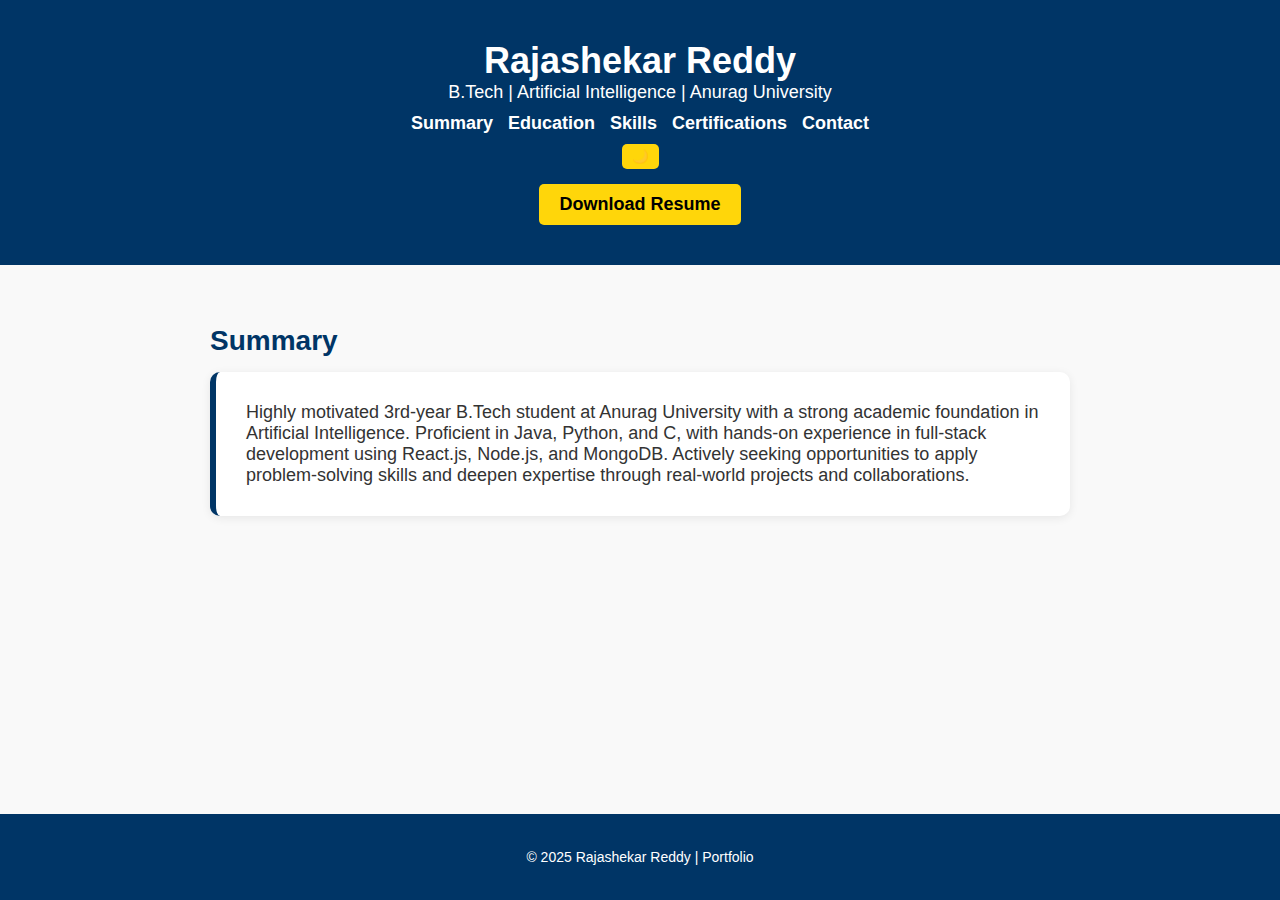
<file: index.html>
<!DOCTYPE html>
<html lang="en">
<head>
  <meta charset="UTF-8" />
  <meta name="viewport" content="width=device-width, initial-scale=1.0"/>
  <title>Rajashekar Reddy | Summary</title>
  <link rel="stylesheet" href="style.css"/>
  <script src="script.js" defer></script>
</head>
<body>
  <header>
    <div class="container">
      <h1>Rajashekar Reddy</h1>
      <p>B.Tech | Artificial Intelligence | Anurag University</p>
      <nav>
        <ul>
          <li><a href="index.html">Summary</a></li>
          <li><a href="education.html">Education</a></li>
          <li><a href="skills.html">Skills</a></li>
          <li><a href="certifications.html">Certifications</a></li>
          <li><a href="contact.html">Contact</a></li>
        </ul>
        <button id="darkModeToggle">🌙</button>
      </nav>
      <a class="download-btn" href="resume.pdf" download>Download Resume</a>
    </div>
  </header>

  <section class="section">
    <div class="container">
      <h2>Summary</h2>
      <div class="info-box">
        <p>
          Highly motivated 3rd-year B.Tech student at Anurag University with a strong academic foundation in Artificial Intelligence.
          Proficient in Java, Python, and C, with hands-on experience in full-stack development using React.js, Node.js, and MongoDB.
          Actively seeking opportunities to apply problem-solving skills and deepen expertise through real-world projects and collaborations.
        </p>
      </div>
    </div>
  </section>

  <footer><div class="container">© 2025 Rajashekar Reddy | Portfolio</div></footer>
</body>
</html>
</file>
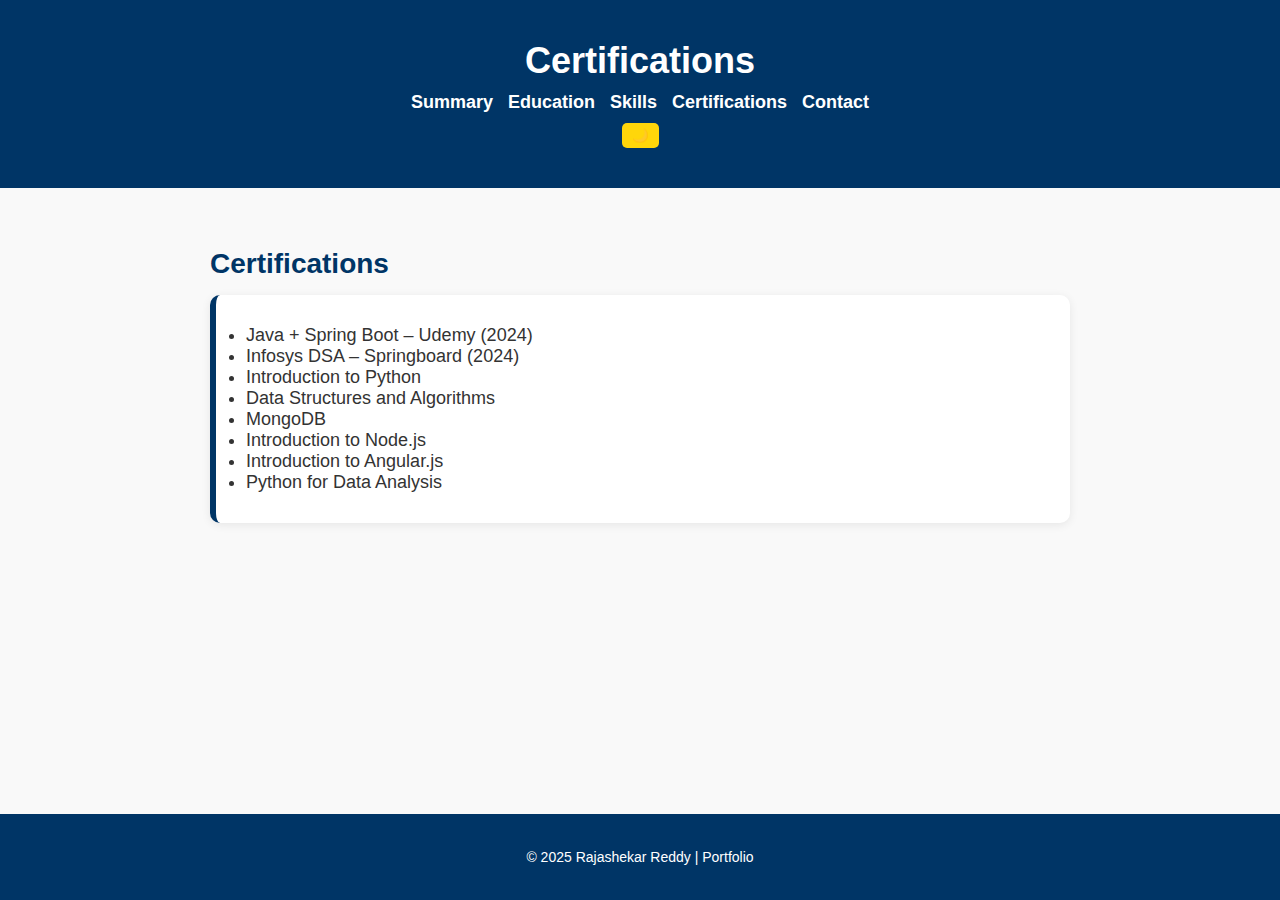
<file: certifications.html>
<!DOCTYPE html>
<html lang="en">
<head>
  <meta charset="UTF-8">
  <title>Certifications</title>
  <link rel="stylesheet" href="style.css">
  <script src="script.js" defer></script>
</head>
<body>
<header>
  <div class="container">
    <h1>Certifications</h1>
    <nav>
      <ul>
        <li><a href="index.html">Summary</a></li>
        <li><a href="education.html">Education</a></li>
        <li><a href="skills.html">Skills</a></li>
        <li><a href="certifications.html">Certifications</a></li>
        <li><a href="contact.html">Contact</a></li>
      </ul>
      <button id="darkModeToggle">🌙</button>
    </nav>
  </div>
</header>

<section class="section">
  <div class="container">
    <h2>Certifications</h2>
    <div class="info-box">
      <ul>
        <li>Java + Spring Boot – Udemy (2024)</li>
        <li>Infosys DSA – Springboard (2024)</li>
        <li>Introduction to Python</li>
        <li>Data Structures and Algorithms</li>
        <li>MongoDB</li>
        <li>Introduction to Node.js</li>
        <li>Introduction to Angular.js</li>
        <li>Python for Data Analysis</li>
      </ul>
    </div>
  </div>
</section>

<footer><div class="container">© 2025 Rajashekar Reddy | Portfolio</div></footer>
</body>
</html>
</file>
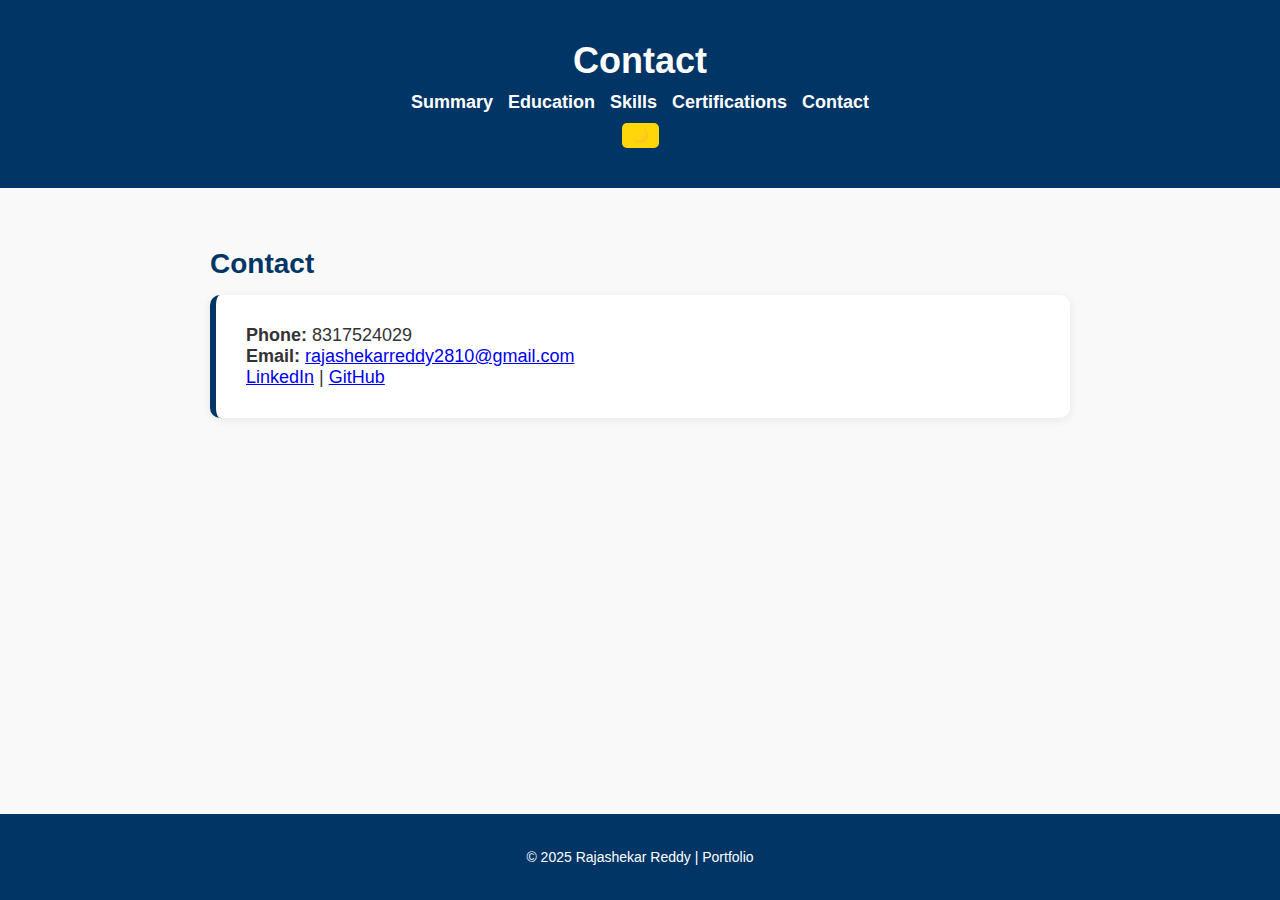
<file: contact.html>
<!DOCTYPE html>
<html lang="en">
<head>
  <meta charset="UTF-8">
  <title>Contact</title>
  <link rel="stylesheet" href="style.css">
  <script src="script.js" defer></script>
</head>
<body>
<header>
  <div class="container">
    <h1>Contact</h1>
    <nav>
      <ul>
        <li><a href="index.html">Summary</a></li>
        <li><a href="education.html">Education</a></li>
        <li><a href="skills.html">Skills</a></li>
        <li><a href="certifications.html">Certifications</a></li>
        <li><a href="contact.html">Contact</a></li>
      </ul>
      <button id="darkModeToggle">🌙</button>
    </nav>
  </div>
</header>

<section class="section">
  <div class="container">
    <h2>Contact</h2>
    <div class="info-box">
      <p><strong>Phone:</strong> 8317524029</p>
      <p><strong>Email:</strong> <a href="mailto:rajashekarreddy2810@gmail.com">rajashekarreddy2810@gmail.com</a></p>
      <p>
        <a href="https://linkedin.com/in/rajashekarreddy" target="_blank">LinkedIn</a> |
        <a href="https://github.com/rajashekarreddy" target="_blank">GitHub</a>
      </p>
    </div>
  </div>
</section>

<footer><div class="container">© 2025 Rajashekar Reddy | Portfolio</div></footer>
</body>
</html>
</file>
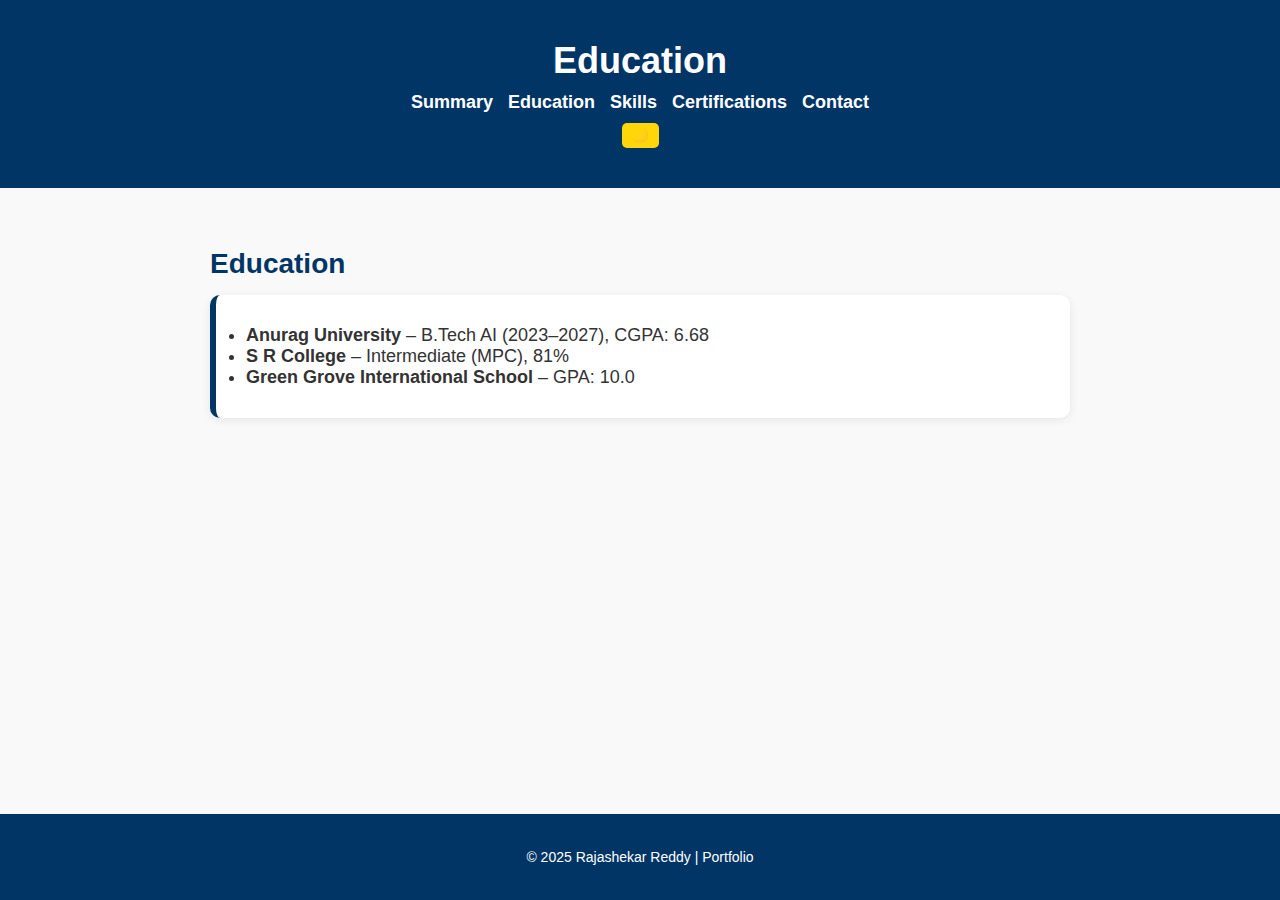
<file: education.html>
<!DOCTYPE html>
<html lang="en">
<head>
  <meta charset="UTF-8">
  <title>Education</title>
  <link rel="stylesheet" href="style.css">
  <script src="script.js" defer></script>
</head>
<body>
<header>
  <div class="container">
    <h1>Education</h1>
    <nav>
      <ul>
        <li><a href="index.html">Summary</a></li>
        <li><a href="education.html">Education</a></li>
        <li><a href="skills.html">Skills</a></li>
        <li><a href="certifications.html">Certifications</a></li>
        <li><a href="contact.html">Contact</a></li>
      </ul>
      <button id="darkModeToggle">🌙</button>
    </nav>
  </div>
</header>

<section class="section">
  <div class="container">
    <h2>Education</h2>
    <div class="info-box">
      <ul>
        <li><strong>Anurag University</strong> – B.Tech AI (2023–2027), CGPA: 6.68</li>
        <li><strong>S R College</strong> – Intermediate (MPC), 81%</li>
        <li><strong>Green Grove International School</strong> – GPA: 10.0</li>
      </ul>
    </div>
  </div>
</section>

<footer><div class="container">© 2025 Rajashekar Reddy | Portfolio</div></footer>
</body>
</html>
</file>
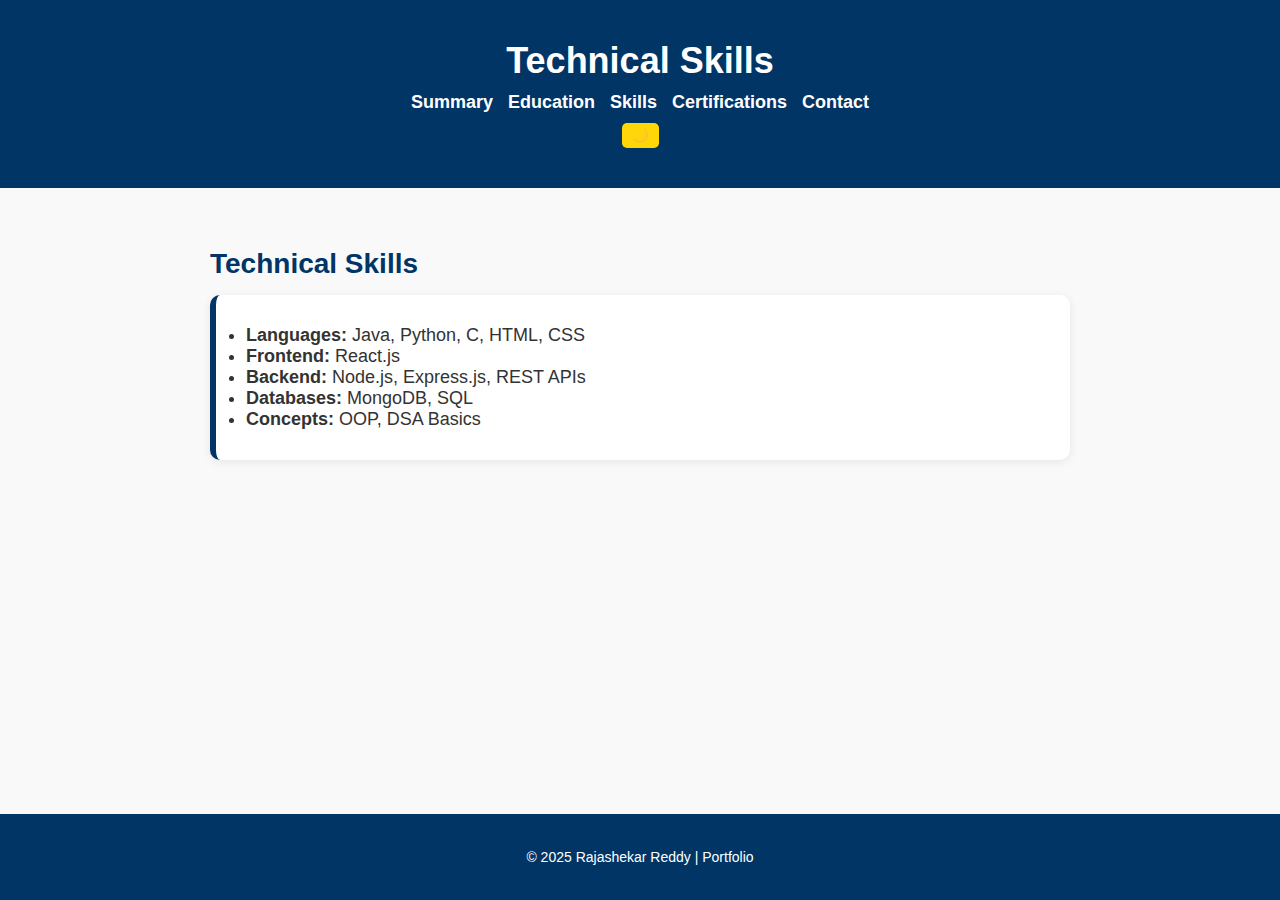
<file: skills.html>
<!DOCTYPE html>
<html lang="en">
<head>
  <meta charset="UTF-8">
  <title>Skills</title>
  <link rel="stylesheet" href="style.css">
  <script src="script.js" defer></script>
</head>
<body>
<header>
  <div class="container">
    <h1>Technical Skills</h1>
    <nav>
      <ul>
        <li><a href="index.html">Summary</a></li>
        <li><a href="education.html">Education</a></li>
        <li><a href="skills.html">Skills</a></li>
        <li><a href="certifications.html">Certifications</a></li>
        <li><a href="contact.html">Contact</a></li>
      </ul>
      <button id="darkModeToggle">🌙</button>
    </nav>
  </div>
</header>

<section class="section">
  <div class="container">
    <h2>Technical Skills</h2>
    <div class="info-box">
      <ul>
        <li><strong>Languages:</strong> Java, Python, C, HTML, CSS</li>
        <li><strong>Frontend:</strong> React.js</li>
        <li><strong>Backend:</strong> Node.js, Express.js, REST APIs</li>
        <li><strong>Databases:</strong> MongoDB, SQL</li>
        <li><strong>Concepts:</strong> OOP, DSA Basics</li>
      </ul>
    </div>
  </div>
</section>

<footer><div class="container">© 2025 Rajashekar Reddy | Portfolio</div></footer>
</body>
</html>
</file>
<file: style.css>
* {
  margin: 0;
  padding: 0;
  box-sizing: border-box;
}

html, body {
  height: 100%;
  display: flex;
  flex-direction: column;
}

body {
  font-family: Arial, sans-serif;
  background: #f9f9f9;
  color: #333;
  font-size: 18px; /* Bigger font */
}

.container {
  width: 90%;
  max-width: 900px;
  margin: auto;
  padding: 20px;
}

header {
  background: #003566;
  color: white;
  padding: 20px 0;
  text-align: center;
}

nav ul {
  list-style: none;
  display: flex;
  justify-content: center;
  gap: 15px;
  flex-wrap: wrap;
  margin-top: 10px;
}

nav a {
  color: white;
  text-decoration: none;
  font-weight: bold;
}

nav a:hover {
  text-decoration: underline;
}

#darkModeToggle {
  margin-top: 10px;
  padding: 5px 10px;
  background: #ffd60a;
  border: none;
  border-radius: 5px;
  cursor: pointer;
}

.download-btn {
  margin-top: 15px;
  display: inline-block;
  padding: 10px 20px;
  background-color: #ffd60a;
  color: #000;
  text-decoration: none;
  font-weight: bold;
  border-radius: 5px;
}

.section {
  flex: 1;
  padding: 40px 0;
}

h2 {
  color: #003566;
  margin-bottom: 15px;
  font-size: 28px;
}

.info-box {
  background-color: #ffffff;
  border-left: 6px solid #003566;
  padding: 30px; /* Bigger box */
  border-radius: 10px;
  box-shadow: 0 2px 10px rgba(0, 0, 0, 0.08);
}

footer {
  text-align: center;
  padding: 15px;
  background: #003566;
  color: white;
  font-size: 14px;
  margin-top: auto;
}
</file>
